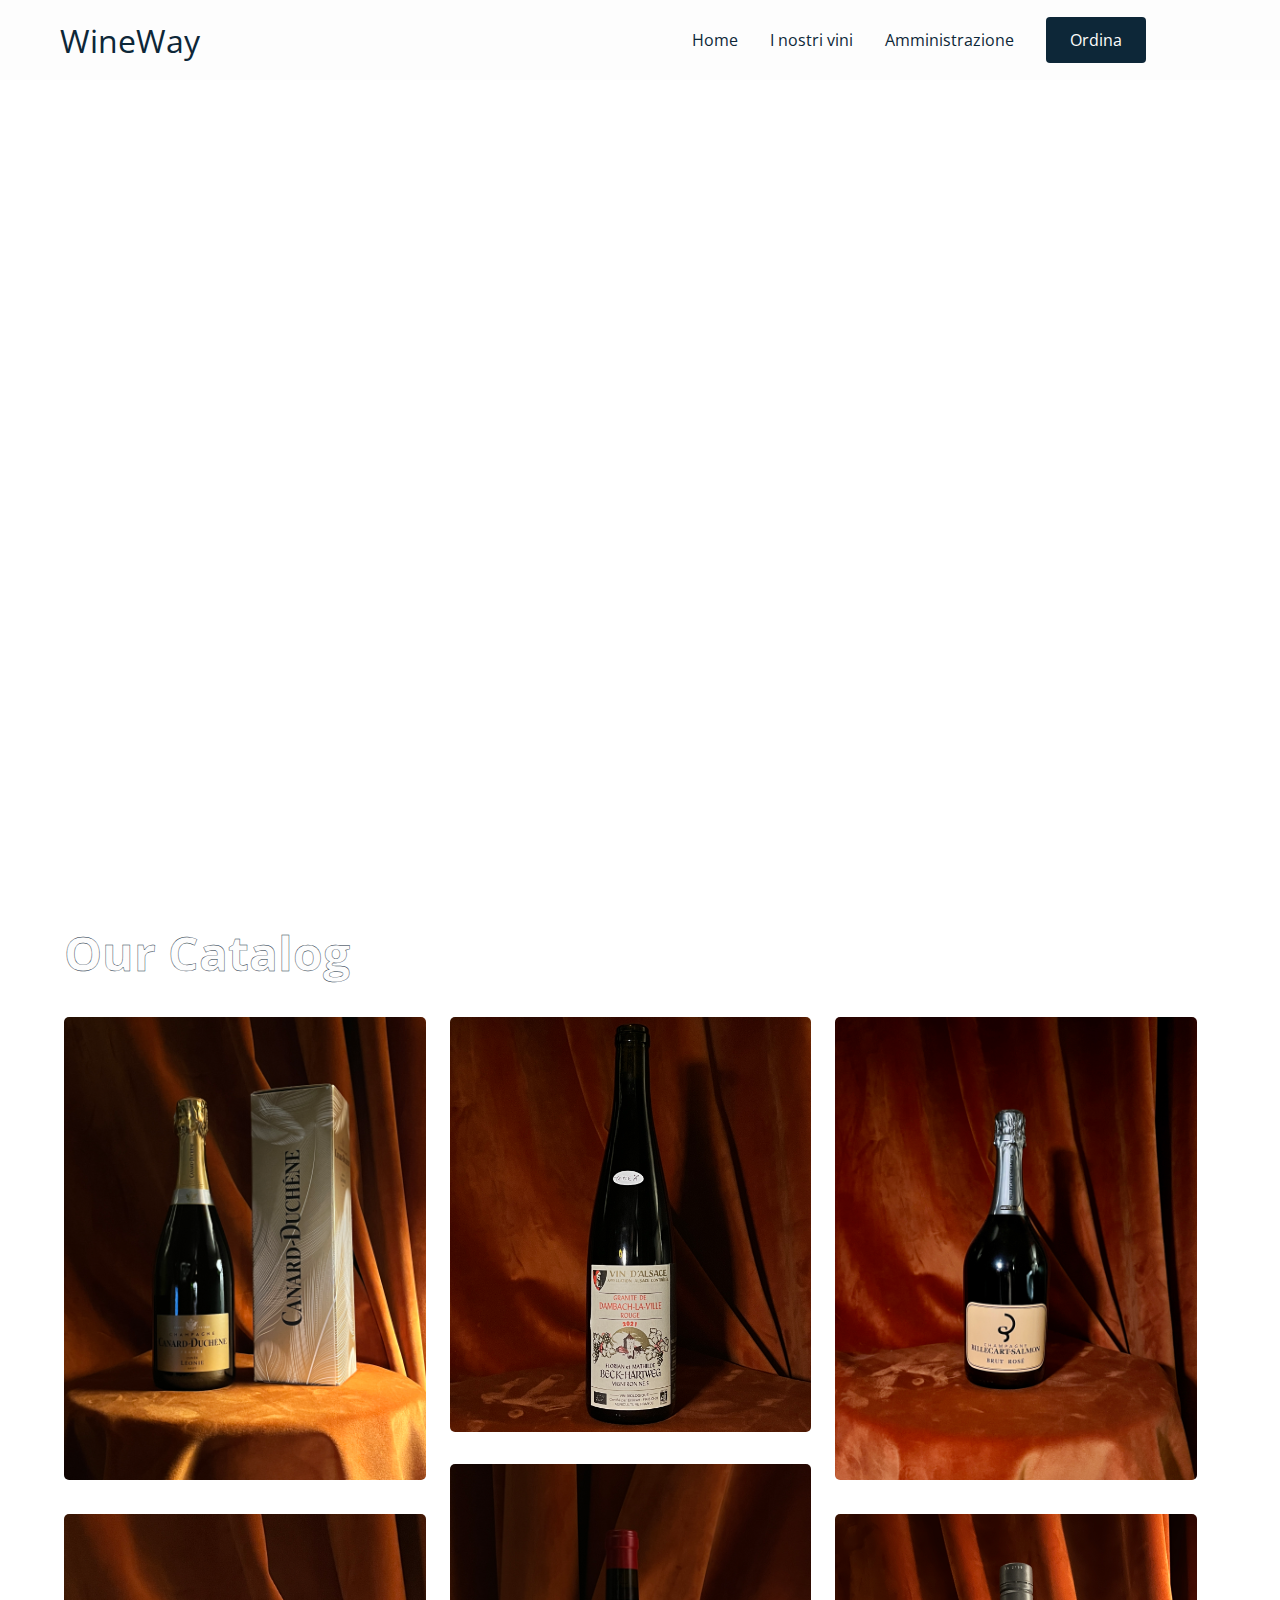
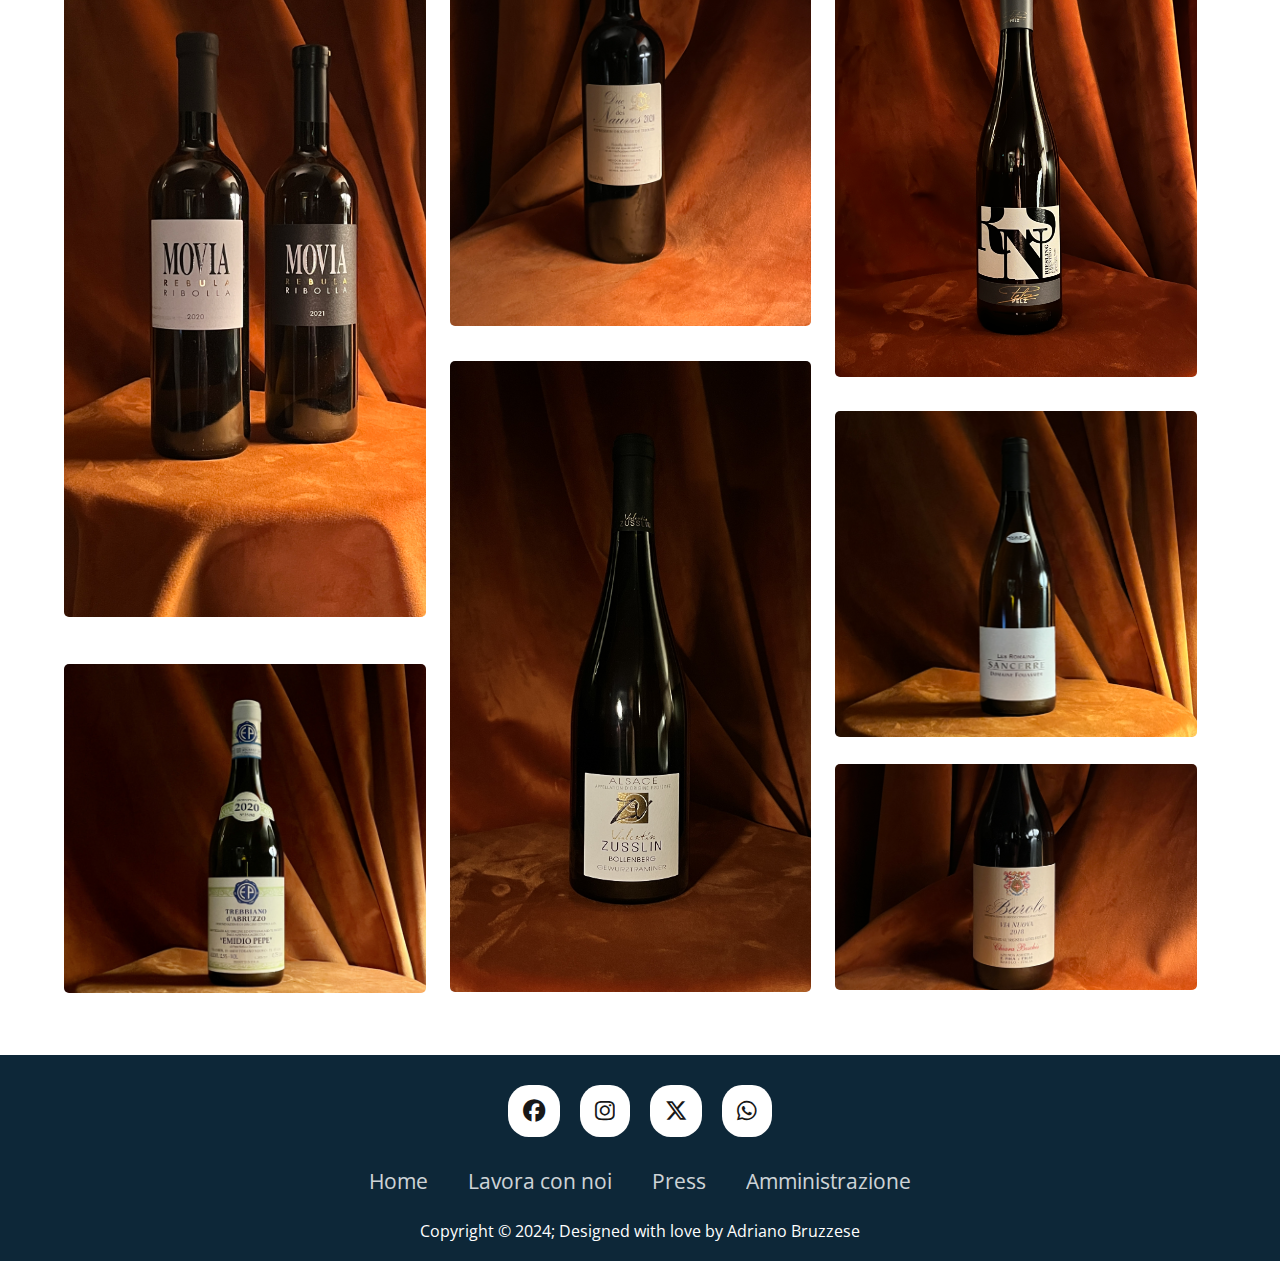
<file: index.html>
<!DOCTYPE html>
<html lang="it">
  <head>
    <meta charset="UTF-8" />
    <meta name="viewport" content="width=device-width, initial-scale=1.0" />
    <link rel="icon" href="assets/img/logo2.jpg">
    <link
      rel="stylesheet"
      href="https://cdnjs.cloudflare.com/ajax/libs/font-awesome/6.5.1/css/all.min.css"
    />
    <link
      rel="stylesheet"
      href="https://cdn.jsdelivr.net/npm/bootstrap@4.5.3/dist/css/bootstrap.min.css"
      integrity="sha384-TX8t27EcRE3e/ihU7zmQxVncDAy5uIKz4rEkgIXeMed4M0jlfIDPvg6uqKI2xXr2"
      crossorigin="anonymous"
    />
    <link rel="stylesheet" href="assets/style/style.css" />
    <title>WineWay or Another - Enoteca a Domicilio</title>
  </head>
  <body>
    <header class="navbar__home">
      <a href="#" class="navbar__logo">WineWay</a>
      <div class="navbar__menu">
        <a href="#" class="navbar__menu__links">Home</a>
        <a href="#catalog" class="navbar__menu__links">I nostri vini</a>
        <a href="catalog.html" class="navbar__menu__links">Amministrazione</a>
        <a href="products.html" class="navbar__menu__links" id="button">Ordina</a>
      </div>
    </header>

    <div class="hero animate">
      <div class="hero__container">
        <div class="hero__container--left">
          <h1>Your Wine</h1>
          <h2>Your Way</h2>
          <p>WineWay or another, le tue bottiglie preferite a domicilio</p>
          <button class="hero__container--btn blue">
            <a href="products.html">Ordina</a>
          </button>
          <button class="hero__container--btn orange">
            <a href="#footer">Contatti</a>
          </button>
          <button class="hero__container--btn green">
            <a href="#">Partners</a>
          </button>
        </div>
        <div class="hero__container--right">
          <img
            src="assets/img/logo3.jpg"
            alt="logo"
            class="hero__container--img"
          />
        </div>
      </div>
    </div>
    <div class="photo-grid" id="catalog">
      <h2 class="catalog">Our Catalog</h2>
      <div class="photo-gallery">
        <div class="column">
          <div class="photo">
            <img src="assets/img/vino (10).JPG" alt="" />
          </div>
          <div class="photo">
            <img src="assets/img/vino (11).JPG" alt="" />
          </div>
          <div class="photo">
            <img src="assets/img/vino (12).JPG" alt="" />
          </div>
        </div>

        <div class="column">
          <div class="photo">
            <img src="assets/img/vino (13).JPG" alt="" />
          </div>
          <div class="photo">
            <img src="assets/img/vino (14).JPG" alt="" />
          </div>
          <div class="photo">
            <img src="assets/img/vino (15).JPG" alt="" />
          </div>
        </div>

        <div class="column">
          <div class="photo">
            <img src="assets/img/vino (16).JPG" alt="" />
          </div>
          <div class="photo">
            <img src="assets/img/vino (17).JPG" alt="" />
          </div>
          <div class="photo">
            <img src="assets/img/vino (9).JPG" alt="" />
          </div>
          <div class="photo">
            <img src="assets/img/vino (8).JPG" alt="" />
          </div>
        </div>
      </div>
    </div>
    <footer class="footer-container">
      <div class="social" id="footer">
        <a href="#"><i class="fa-brands fa-facebook"> </i></a>
        <a href="#"><i class="fa-brands fa-instagram"> </i></a>
        <a href="#"><i class="fa-brands fa-x-twitter"> </i></a>
        <a href="#"><i class="fa-brands fa-whatsapp"> </i></a>
      </div>
      <div class="footer-nav">
        <ul>
          <li><a href="#">Home</a></li>
          <li><a href="#">Lavora con noi</a></li>
          <li><a href= "#">Press</a></li>
          <li><a href="catalog.html">Amministrazione</a></li>
        </ul>
      </div>
      <div class="footer-bottom">
        <p>
          Copyright &copy; 2024; Designed with love by
          <span class="designer">Adriano Bruzzese</span>
        </p>
      </div>
    </footer>
  </body>
</html>
</file>
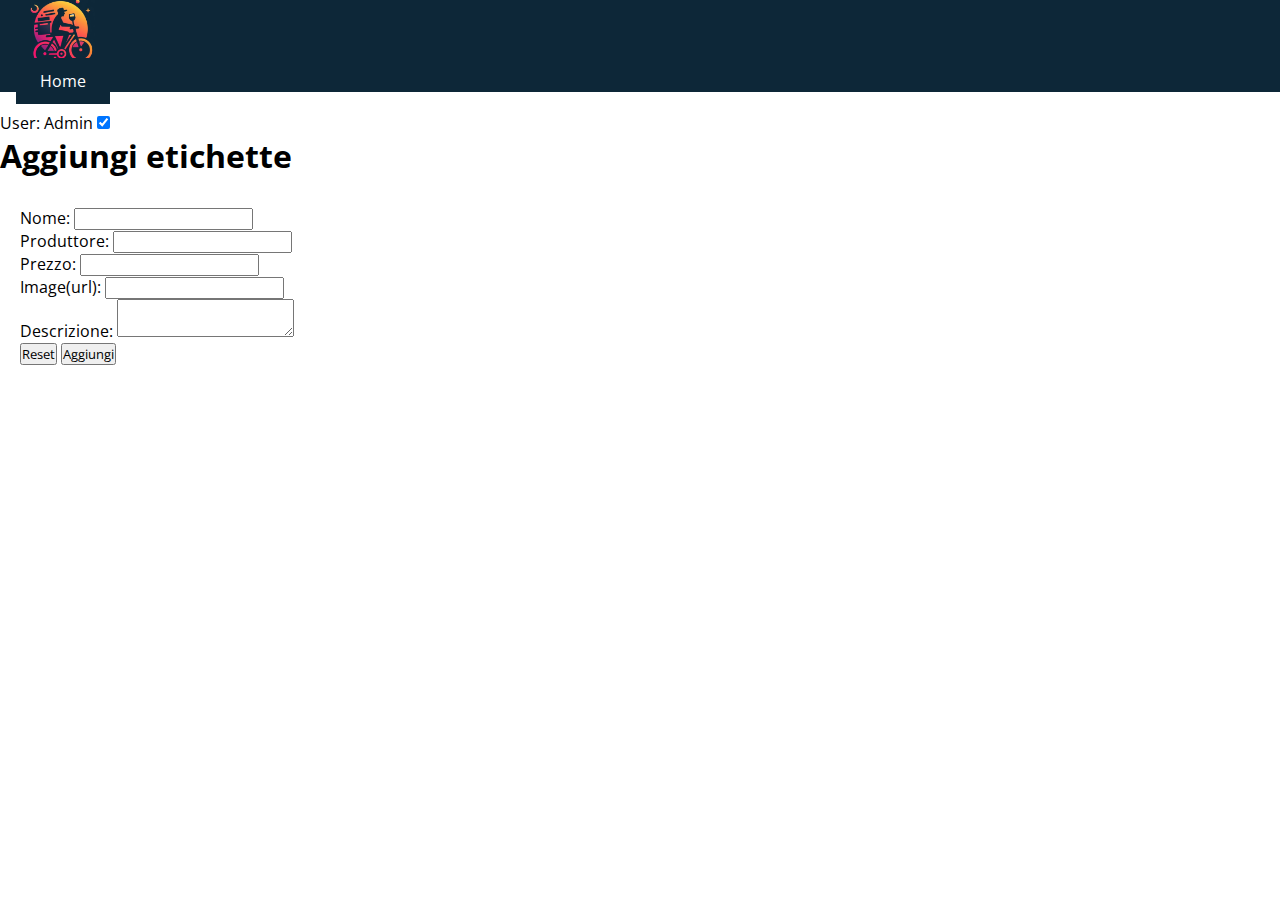
<file: catalog.html>
<!DOCTYPE html>
<html lang="en">
  <head>
    <meta charset="UTF-8" />
    <meta name="viewport" content="width=device-width, initial-scale=1.0" />
    <link rel="icon" href="assets/img/logo2.jpg" />
    <link href="https://cdn.jsdelivr.net/npm/bootstrap@5.3.2/dist/css/bootstrap.min.css" rel="stylesheet" integrity="sha384-T3c6CoIi6uLrA9TneNEoa7RxnatzjcDSCmG1MXxSR1GAsXEV/Dwwykc2MPK8M2HN" crossorigin="anonymous">
    <link rel="stylesheet" href="assets/style/style.css" />
    <title>WineWay | Catalogo</title>
  </head>

  <body>
    <header class="navbar">
      <a href="#" class="navbar__logo"
        ><img src="assets/img/logo2.jpg" alt="logo" width="65px"
      /></a>
      <div class="navbar__menu">
        <a href="index.html" class="navbar__menu__links" id="button">Home</a>
      </div>
    </header>
    <div class="form-check form-switch">
      <label class="form-check-label text-primary" for="admin"
        >User: Admin</label
      >
      <input
        class="form-check-input"
        type="checkbox"
        role="switch"
        id="editModeCheckbox"
        checked
      />
    </div>

    <main>
      <div class="container mt-5 pt-5 text-center">
        <h1>Aggiungi etichette</h1>
        <div id="form-box">
          <form id="form" class="text-start needs-validation mt-5">
            <div class="mb-3">
              <label for="name">Nome:</label>
              <input
                id="name"
                type="text"
                class="form-control has-validation"
                required
              />
            </div>
            <div class="mb-3">
              <label for="brand">Produttore:</label>
              <input
                id="brand"
                type="text"
                class="form-control has-validation"
                required
              />
            </div>
            <div class="mb-3">
              <label for="price">Prezzo:</label>
              <input
                id="price"
                type="number"
                class="form-control has-validation"
                required
              />
            </div>
            <div class="mb-3">
              <label for="image">Image(url):</label>
              <input
                id="image"
                type="text"
                class="form-control has-validation"
                required
              />
            </div>
            <div class="mb-3">
              <label for="description" class="d-block has-validation"
                >Descrizione:</label
              >
              <textarea
                id="description"
                class="form-control"
                required
              ></textarea>
            </div>
            <div class="d-flex justify-content-between">
              <button id="reset" class="btn btn-secondary m-0">
                Reset
              </button>
              <button id="submit" class="btn btn-primary">Aggiungi</button>
            </div>
          </form>
        </div>
      </div>
    </main>
    <script src="js/catalog.js"></script>
  </body>
</html>
</file>
<file: assets/style/style.css>
@import url('https://fonts.googleapis.com/css2?family=Open+Sans&family=Outfit:wght@300;400;600;700&display=swap');
.navbar__home .navbar__menu .navbar__menu__links,
.navbar__home .navbar__menu,
.navbar__home .navbar__logo {
  display: flex;
  align-items: center;
  justify-content: center;
}

.navbar__home {
  background: #fdfdfd;
  height: 80px;
  display: flex;
  justify-content: space-between;
  padding: 0.5rem calc((100vw - 1200px) / 2);
  z-index: 10;
  position: relative;
}
.navbar__home .navbar__logo {
  color: #0d2738;
  cursor: pointer;
  text-decoration: none;
  font-size: 2rem;
  margin-left: 20px;
}
.navbar__home .navbar__bars {
  opacity: 0;
}
@media screen and (max-width: 768px) {
  .navbar__home .navbar__bars {
    color: #0d2738;
    opacity: 1;
    position: absolute;
    top: 22px;
    right: 20px;
    font-size: 2rem;
  }
}
.navbar__home .navbar__menu {
  list-style: none;
  text-align: center;
  margin-right: 24px;
}
@media screen and (max-width: 768px) {
  .navbar__home .navbar__menu {
    display: none;
  }
}
.navbar__home .navbar__menu .navbar__menu__links {
  color: #0d2738;
  justify-content: center;
  text-decoration: none;
  padding: 0 1rem;
}
.navbar__home .navbar__menu .navbar__menu__links .navbar__menu__links:hover {
  color: #0d2738;
  transition: all 0.3s ease;
}
.navbar__home .navbar__menu #button {
  padding: 12px 24px;
  border: none;
  outline: none;
  border-radius: 4px;
  background: #0d2738;
  margin-left: 16px;
  color: #fdfdfd;
}
.navbar__home .navbar__menu #button:hover {
  background: #ff8700;
  transition: all 0.4s ease;
}

.hero {
  background-color: #fdfdfd;
}
.hero__container {
  display: grid;
  grid-template-columns: 1fr 1fr;
  align-items: center;
  justify-items: center;
  margin: 0 auto;
  height: 90vh;
  z-index: 1;
  width: 95%;
  max-width: 1200px;
  padding-right: 24px;
  padding-left: 24px;
}
@media screen and (max-width: 768px) {
  .hero__container {
    grid-template-columns: 1fr;
    height: 100%;
  }
}
.hero__container--left {
  width: 95%;
  line-height: 1.2;
}
@media screen and (max-width: 768px) {
  .hero__container--left {
    padding: 5rem 0;
  }
}
@media screen and (max-width: 590px) {
  .hero__container--left {
    line-height: 1.5;
  }
}
.hero__container--left h1 {
  font-size: 4rem;
  color: #0d2738;
}
@media screen and (max-width: 590px) {
  .hero__container--left h1 {
    font-size: 1.5rem;
  }
}
.hero__container--left h2 {
  font-size: 3.7rem;
  color: #fdfdfd;
  -webkit-text-stroke-width: 0.4px;
  -webkit-text-stroke-color: #0d2738;
}
@media screen and (max-width: 590px) {
  .hero__container--left h2 {
    font-size: 2rem;
  }
}
.hero__container--left p {
  font-size: 2rem;
  color: #0d2738;
  margin-top: 1rem;
  font-weight: 700;
}
@media screen and (max-width: 590px) {
  .hero__container--left p {
    font-size: 1.5rem;
  }
}
.hero__container--btn {
  font-size: 1rem;
  background-color: #0d2738;
  padding: 14px 30px;
  border: none;
  border-radius: 4px;
  color: #fdfdfd;
  margin-top: 2rem;
  cursor: pointer;
  position: relative;
  transition: all 0.3s;
  outline: none;
}
.hero__container--btn a {
  position: relative;
  z-index: 2;
  color: #fdfdfd;
  text-decoration: none;
}
.hero__container--btn.blue:after {
  position: absolute;
  content: '';
  top: 0;
  left: 0;
  width: 0;
  height: 100%;
  background: #0e6cff;
  transition: all 0.3s;
  border-radius: 4px;
}
.hero__container--btn.orange:after {
  position: absolute;
  content: '';
  top: 0;
  left: 0;
  width: 0;
  height: 100%;
  background: #ff8700;
  transition: all 0.3s;
  border-radius: 4px;
}
.hero__container--btn.green:after {
  position: absolute;
  content: '';
  top: 0;
  left: 0;
  width: 0;
  height: 100%;
  background: #4caf50;
  transition: all 0.3s;
  border-radius: 4px;
}
.hero__container--btn:hover:after {
  width: 100%;
}
.hero__container--right {
  text-align: center;
}
.hero__container--img {
  height: 80%;
  width: 80%;
  border-radius: 4%;
}

.animate {
  opacity: 0;
  transform: translateY(45px);
  animation: moveup 0.7s linear forwards;
}

@keyframes moveup {
  100% {
    opacity: 1;
    transform: translateY(0px);
  }
}
h2 {
  font-size: 3rem;
  color: #fdfdfd;
  -webkit-text-stroke-width: 0.4px;
  -webkit-text-stroke-color: #0d2738;
}

.photo-grid {
  max-width: 1224px;
  width: 90%;
  margin: auto;
  padding: 30px 0;
}

.catalog {
  margin-bottom: 2rem;
}

.photo-gallery {
  display: flex;
  justify-content: space-between;
  gap: 5px;
  height: 100%;
}

.column {
  display: flex;
  flex-direction: column;
  gap: 10px;
}

.photo img {
  width: 95%;
  height: 95%;
  border-radius: 5px;
}

@media (max-width: 768px) {
  .photo-gallery {
    flex-direction: column;
  }
}
footer {
  background-color: #0d2738;
}

.footer-container {
  width: 100%;
  padding: 20px 20px 10px;
}

.social {
  display: flex;
  justify-content: center;
}

.social a {
  text-decoration: none;
  padding: 10px;
  background-color: white;
  margin: 10px;
  border-radius: 40%;
}

.social a i {
  font-size: 1.4em;
  color: black;
  opacity: 0.9;
  padding: 5px;
}

.social a:hover {
  background-color: #0d2738;
  transition: 0.5s;
}

.social a:hover i {
  color: white;
  transition: 0.5s;
}

.footer-nav {
  margin: 20px 0;
}

.footer-nav ul {
  display: flex;
  justify-content: center;
  list-style: none;
}

.footer-nav ul li a {
  color: white;
  margin: 20px;
  text-decoration: none;
  font-size: 1.3em;
  opacity: 0.8;
  transition: 0.5;
}

.footer-nav ul li a:hover {
  opacity: 1;
}

.footer-bottom {
  background-color: #0d2738;
  padding: 5px;
  text-align: center;
  font-size: 1em;
}

.footer-bottom p {
  color: white;
}

.navbar {
  background-color: #0d2738;
  margin-bottom: 20px;
}

#button {
  padding: 12px 24px;
  border: none;
  outline: none;
  background: #0d2738;
  margin-left: 16px;
  color: #fdfdfd;
  text-decoration: none;
  margin-right: 70px;
}
#button:hover {
  background: #ff8700;
  transition: all 0.4s ease;
  border-radius: 4px;
}

.navbar__logo {
  margin-left: 30px;
}

#form-box {
  margin: 30px 20px;
}

* {
  box-sizing: border-box;
  margin: 0;
  padding: 0;
  font-family: 'Open Sans', sans-serif;

  .jumbotron {
    padding-top: 3rem;
    padding-bottom: 3rem;
    margin-bottom: 0;
    background-color: #fff;
  }

  @media (min-width: 768px) {
    .jumbotron {
      padding-top: 6rem;
      padding-bottom: 6rem;
    }
  }

  .jumbotron p:last-child {
    margin-bottom: 0;
  }

  .jumbotron-heading {
    font-weight: 300;
  }

  .jumbotron .container {
    max-width: 40rem;
  }

  footer {
    padding-top: 3rem;
    padding-bottom: 3rem;
  }

  footer p {
    margin-bottom: 0.25rem;
  }

  .bd-placeholder-img {
    font-size: 1.125rem;
    text-anchor: middle;
    -webkit-user-select: none;
    -moz-user-select: none;
    -ms-user-select: none;
    user-select: none;
  }

  @media (min-width: 768px) {
    .bd-placeholder-img-lg {
      font-size: 3.5rem;
    }
  }

  .title {
    font-size: 2.5rem;
    color: #0d2738;
    text-align: center;
  }

  .title2 {
    font-size: 2.2rem;
    color: #fdfdfd;
    -webkit-text-stroke-width: 0.8px;
    -webkit-text-stroke-color: #0d2738;
    text-align: center;
  }
} /*# sourceMappingURL=style.css.map */
</file>
